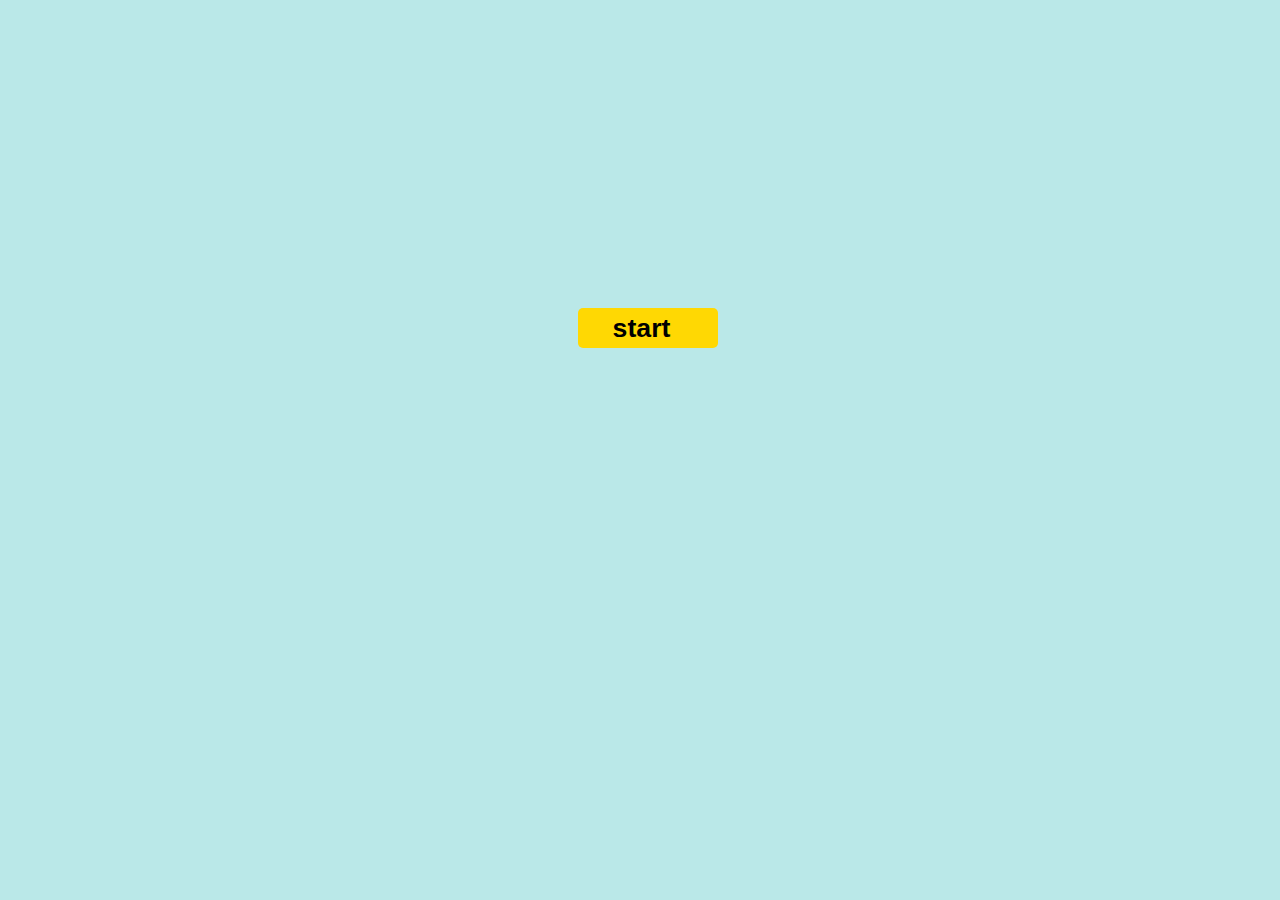
<file: index.html>
<!DOCTYPE html>
<html lang="en">
<head>
  <meta charset="UTF-8">
  <meta http-equiv="X-UA-Compatible" content="IE=edge">
  <meta name="viewport" content="width=device-width, initial-scale=1.0">
  <link rel="stylesheet" href="style.css">
  <title>Amelia Shooter-Game</title>
</head>
<body>

  <div class="container">
    <button class="botao"><a href="page.html">start</a> </button>
  </div>

</body>
</html>
</file>
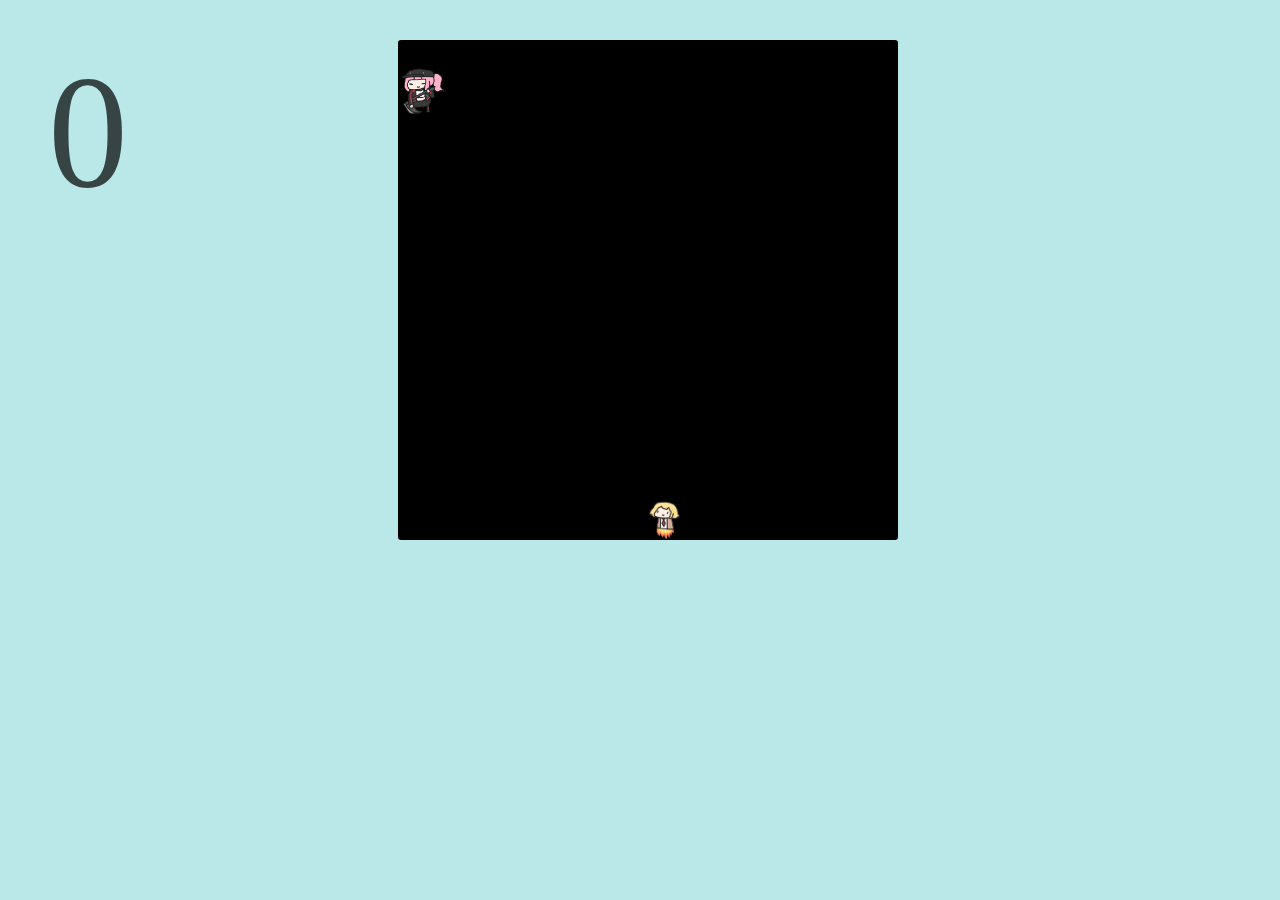
<file: page.html>
<!DOCTYPE html>
<html lang="en">
  <head>
    <meta charset="UTF-8" />
    <meta name="viewport" content="width=device-width, initial-scale=1.0" />
    <link rel="stylesheet" href="style.css"> 
     <script src="script.js" defer></script>
    <title>Amelia Shooter</title>
  </head>
 
  <body>
    <audio autoplay src="/amelia-watsonss.mp3" loop></audio>
    <div id="borda">
      <div class="inimigos"></div>
      <div id="ame"></div>
    </div>
    <div id="points">0</div>
  
  
  </body>
</html>
</file>
<file: style.css>
body {
  width: 100%;
  overflow: hidden;
  background-color: #bae8e8;
  background-size: cover;
}

.container {
  width: 700px;
  margin: 0 auto;
  text-align: center;
}

.botao {
  margin-top: 300px;
  width: 140px;
  height: 40px;
  text-decoration: none;
  border: 5px;
  border-radius: 5px;
  background: #ffd803;
}

.botao:hover,
.botao a:hover {
  color: white;
  background: #272343;
  width: 140px;
  height: 40px;
  border-radius: 5px;
}

.botao a {
  text-decoration: none;
  color: black;
  font-size: 2em;
  font-weight: bold;
  font-family: Verdana, Geneva, Tahoma, sans-serif;
  padding: 0 38px 0px 25px;
}

#borda {
  position: relative;
  width: 500px;
  height: 500px;
  margin: 40px auto;
  background-color: black;
  overflow: hidden;
  border-radius: 3px;
}

#ame {
  position: absolute;
  width: 40px;
  height: 40px;
  background: url("ame.png");
  background-size: contain;
  background-repeat: no-repeat;
  left: 50%;
  bottom: 0px;
}

.laser {
  position: absolute;
  bottom: 40px;
  left: 51%;
  width: 20px;
  height: 20px;
  background: url("bullets.png");
  background-size: contain;
  background-repeat: no-repeat;
}

.inimigos {
  position: absolute;
  top: 0px;
  width: 50px;
  height: 50px;
  background: url("inimigo2.gif");
  background-size: contain;
  background-repeat: no-repeat;
}
#points {
  position: absolute;
  top: 0px;
  margin: 40px;
  opacity: 0.7;
  font-size: 10em;
  color: black;
}
</file>
